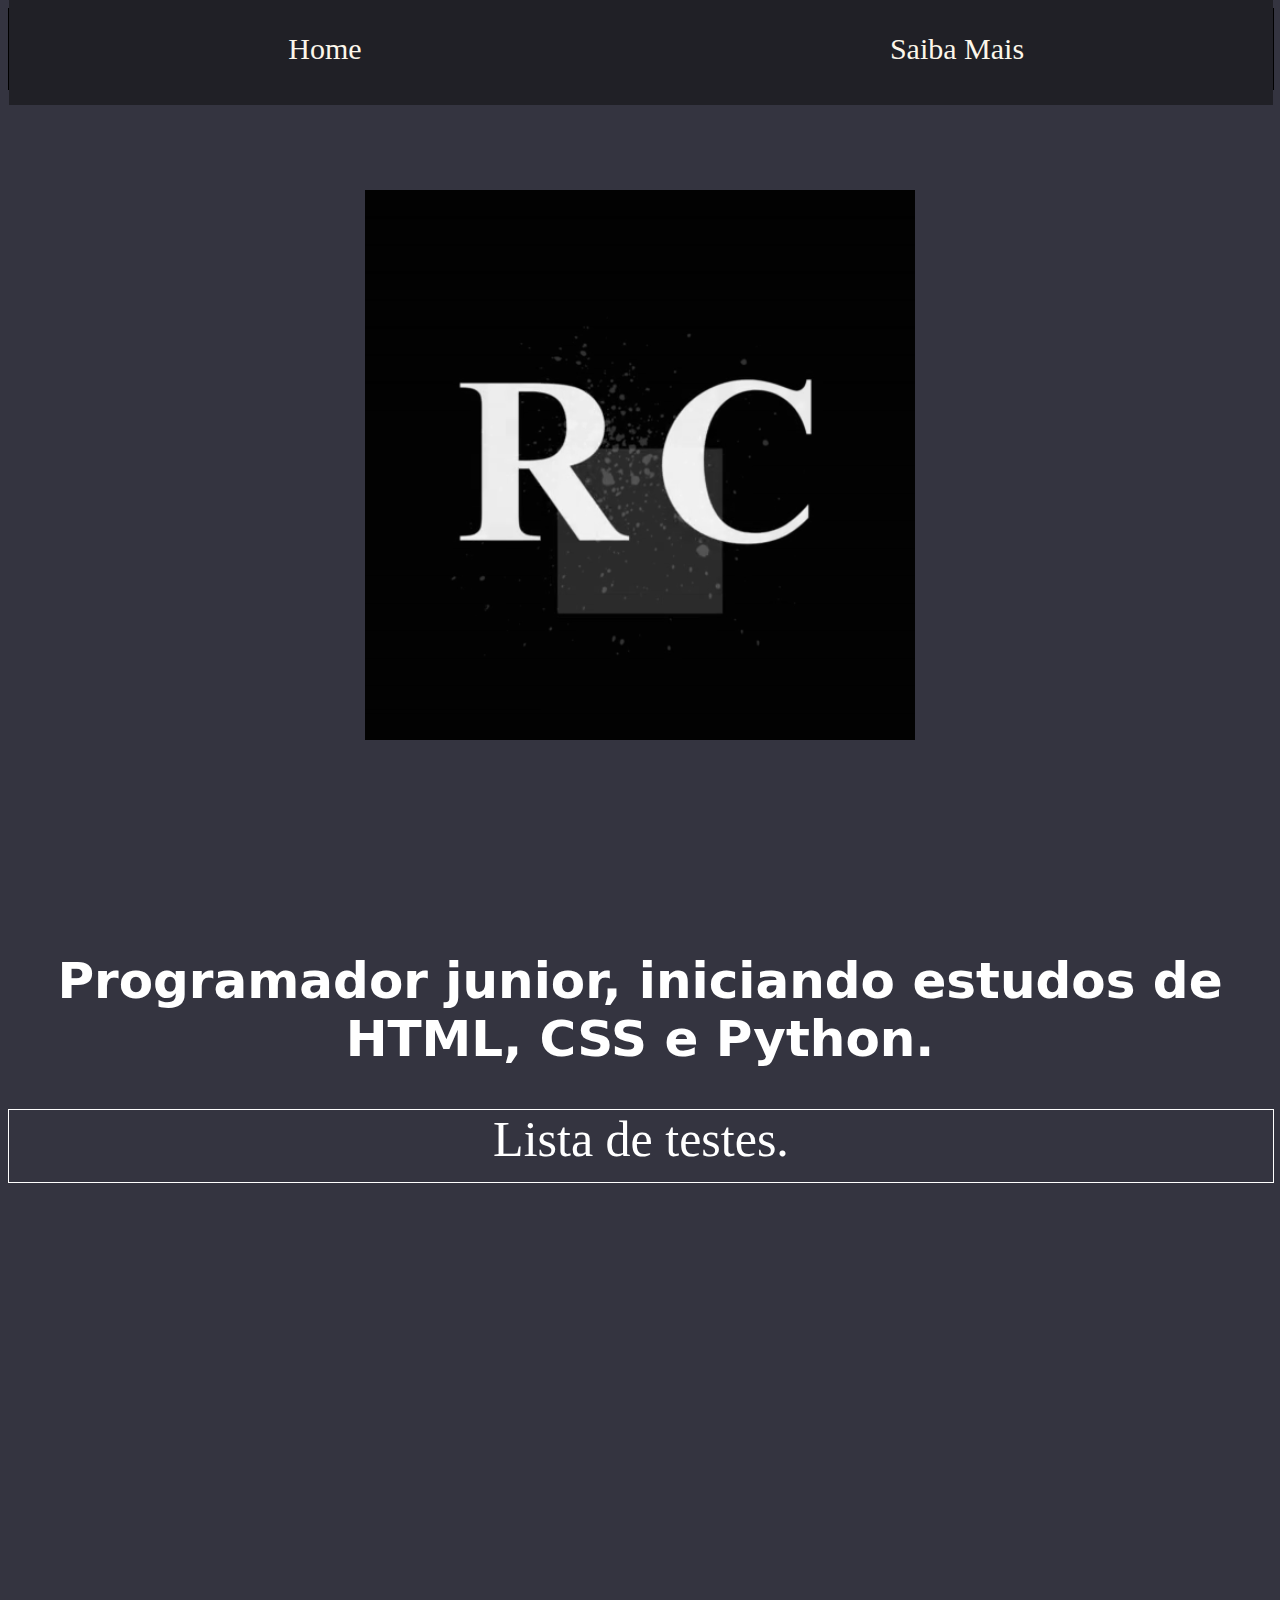
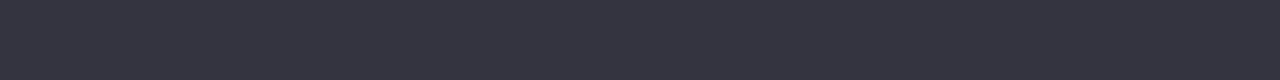
<file: index.html>
<!DOCTYPE html>
<html lang="pt-br">
<head>
    <meta charset="UTF-8">
    <meta http-equiv="X-UA-Compatible" content="IE=edge">
    <meta name="viewport" content="width=device-width, initial-scale=1.0">
    <title>Loja Virtual</title>
    <link rel="stylesheet" href="css/main.css">

</head>
<body>

    <nav class="head">

            <a href="#home">Home</a>
            <a href="#sobre">Saiba Mais</a>
            
            

    </nav>

    <section id="home">

        
        <video src="img/ryan campos.mp4" autoplay loop playsinline muted class="logo"></video>
        


    </section >



    <section id="sobre" >

        <h2 class="h2-text">Programador junior, iniciando estudos de HTML, CSS e Python.</h2>
        <a href="test_list.html" class="option-list-link">Lista de testes.</a>

    </section>





</body>
</html>
</file>
<file: css/main.css>
body {
    background-color: #343440;
}


.head {
    width: 100%;
    height: 80px;
    border: 1px solid;
    display: flex;
    align-items: center;
    justify-content: center;
    grid: 60px;
    
}

.head a {
    padding: 39px;
    text-decoration: none;
    color: #FCF6EA;
    background-color: #202026;
    width: 100%;
    font-size: 30px;
    text-align: center;



}

.head a:hover {
    color: #343440;
}

section {

    height: 80vh;
    
}

.logo {
    width: 550px;
    margin:100px auto;
    display: block;
    margin-left: auto;
    margin-right: auto;
    
    
}

.h2-text {
    color: #FFFFFF;
    font-size: 50px;
    text-align: center;
    margin-left: auto;
    margin-right: auto;
    width: 100%;
    font-family:system-ui, -apple-system, BlinkMacSystemFont, 'Segoe UI', Roboto, Oxygen, Ubuntu, Cantarell, 'Open Sans', 'Helvetica Neue', sans-serif;
}

.option-list-link {
    text-decoration: none;
    color: #FFFFFF;
    font-size: 50px;
    font-family:fantasy;
    display:inline-block;
    border: 1px solid;
    text-align: center;
    height: 10%;
    width: 100%;
}

.option-list-link:hover {
    color: #202026;
    font-size: 50px;
    border: 1px rgb(255, 255, 255) solid;
}
</file>
